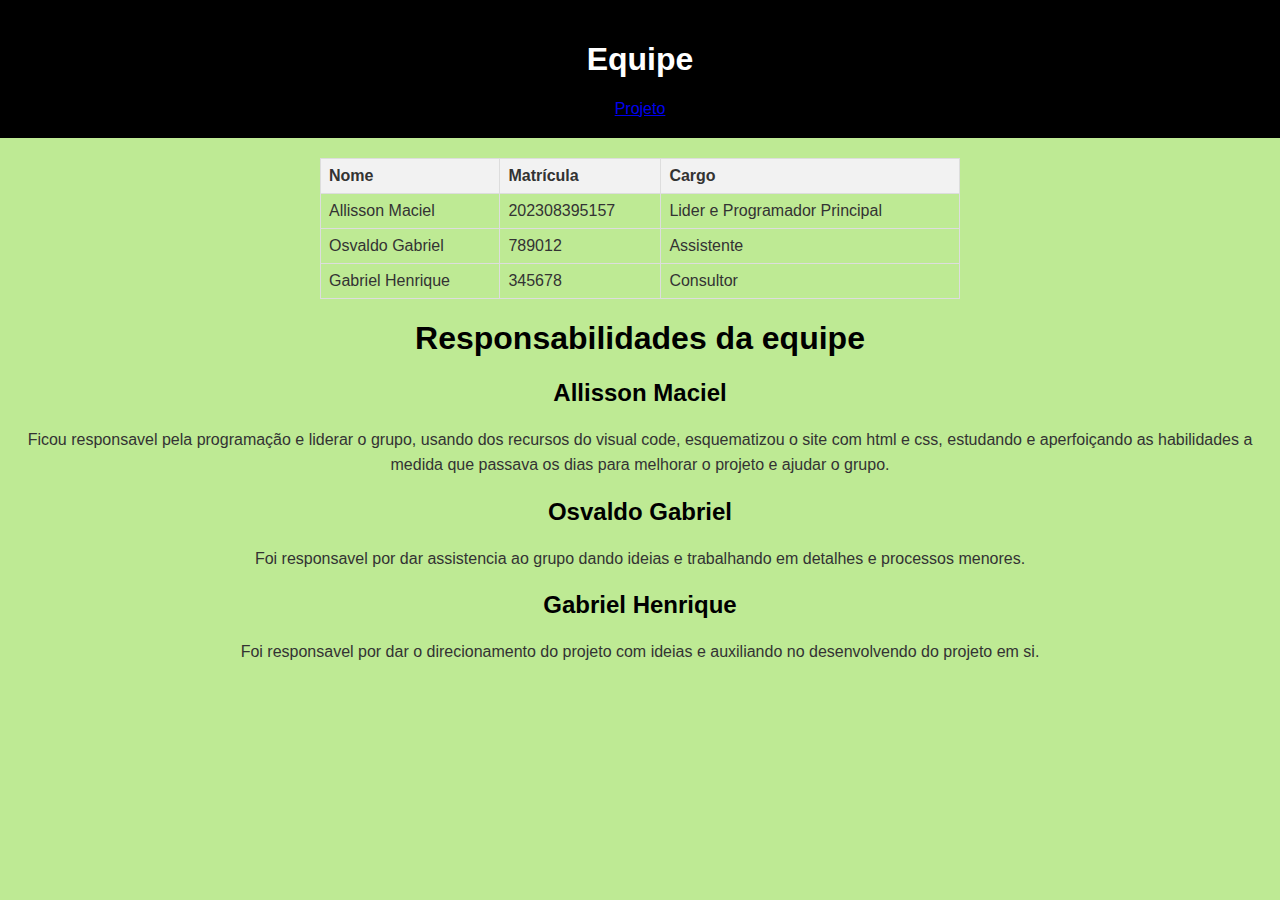
<file: Equipe.html>
<!DOCTYPE html>
<html lang="pt-BR">
<head>
    <link rel="stylesheet" href="styles.css">
    <meta charset="UTF-8">
    <meta name="viewport" content="width=device-width, initial-scale=1.0">
    <title>Meu Portfólio</title> 
</head>
<body class="equipebody">
    <header>
    <h1 class="tituloEquipe">Equipe</h1><a href="apresentação de projeto.html"> Projeto </a></ul>
</header>
    <table class="tabela">
        <tr>
            <th>Nome</th>
            <th>Matrícula</th>
            <th>Cargo</th>
        </tr>
        <tr>
            <td>Allisson Maciel</td>
            <td>202308395157</td>
            <td>Lider e Programador Principal</td>
        </tr>
        <tr>
            <td>Osvaldo Gabriel</td>
            <td>789012</td>
            <td>Assistente</td>
        </tr>
        <tr>
            <td>Gabriel Henrique</td>
            <td>345678</td>
            <td>Consultor</td>
        </tr>
    </table>
    <p>
    </p>
    <h1 class="responsabilidadetitulo">Responsabilidades da equipe</h1>
    <h2 class="nomeequipe">Allisson Maciel</h2><P class="nomeequipe"> Ficou responsavel pela programação e liderar o grupo, usando dos recursos do visual code, esquematizou o site com html e css, estudando e aperfoiçando as habilidades a medida que passava os dias para melhorar o projeto e ajudar o grupo.</P>
    <h2 class="nomeequipe">Osvaldo Gabriel</h2><P class="nomeequipe"> Foi responsavel por dar assistencia ao grupo dando ideias e trabalhando em detalhes e processos menores. </P>
    <P> <h2 class="nomeequipe">Gabriel Henrique</h2> <p class="nomeequipe"> Foi responsavel por dar o direcionamento do projeto com ideias e auxiliando no desenvolvendo do projeto em si.  </P>


</body>
</html>
</file>
<file: styles.css>
body {
    font-family: 'Arial', sans-serif;
    margin: 0;
    padding: 0;
    background-color: #f5f5f5;
    color: #333;
}

header {
    background-color: #000000;
    color: #fff;
    padding: 20px;
    text-align: center;
}

section {
    max-width: 800px;
    margin: 20px auto;
    padding: 20px;
    background-color: #fff;
    box-shadow: 0 0 10px rgba(0, 0, 0, 0.1);
    border-radius: 8px;
}

h2 {
    color: #000000;
}
img {height: 100px;width: 100px;}
p {
    line-height: 1.6;
}

.project-section {
    background-color: #fdfdfd;
}

footer {
    background-color: #f4f7f9;
    color: #fff;
    text-align: center;
    padding: 10px;
    position: fixed;
    bottom: 0;
    width: 100%;
}
table {
    width: 50%;
    border-collapse: collapse;
    margin-top: 20px;
}

th, td {
    border: 1px solid #ddd;
    padding: 8px;
    text-align: left;
}

th {
    background-color: #f2f2f2;
}

.tituloEquipe {color: #ffffff;}

.tabela {
    width: 50%;
    border-collapse: collapse;
    margin-top: 20px;
    margin-left: auto;
    margin-right: auto;}

    .responsabilidadetitulo {color: #000000;
    text-align: center
    ;}
    .nomeequipe {text-align: center}
.equipebody {background-color: rgb(190, 234, 148)}
</file>
